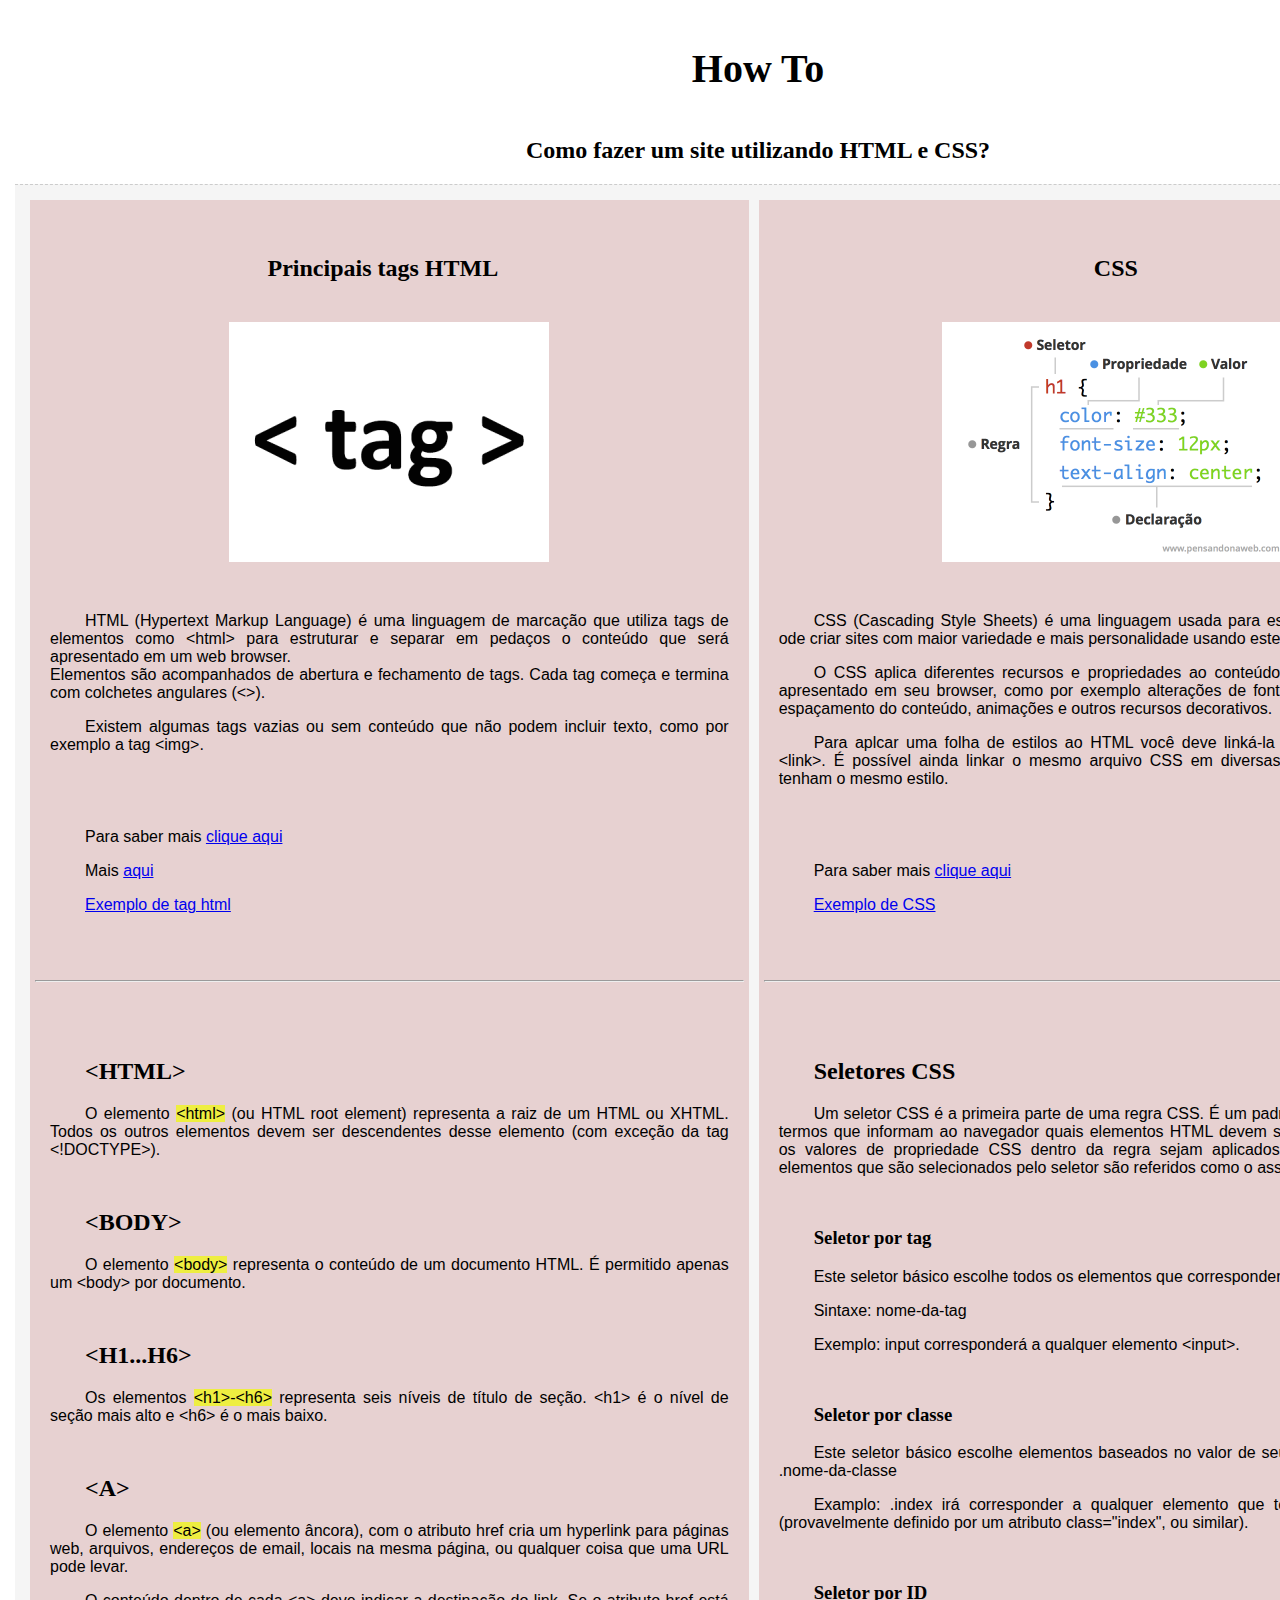
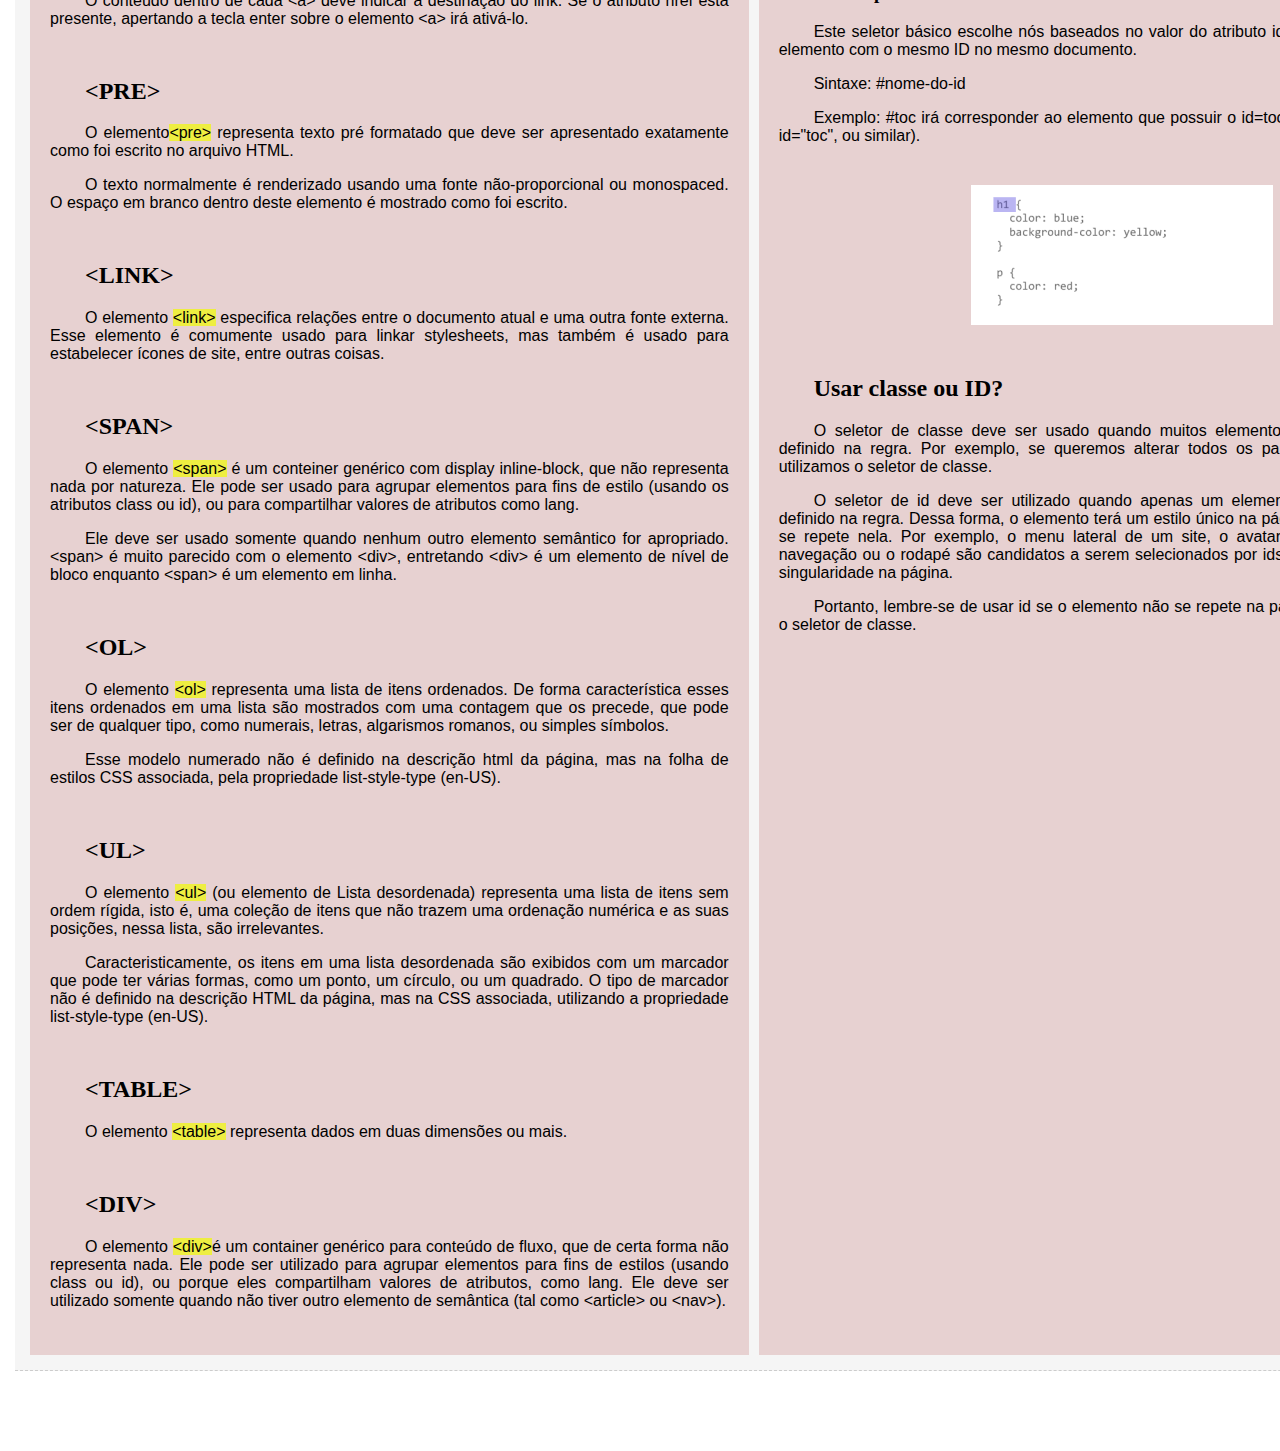
<file: index.html>
<!DOCTYPE html>
<html lang="pt-BR">
<head>
    <meta charset="UTF-8">
    <meta http-equiv="X-UA-Compatible" content="IE=edge">
    <meta name="viewport" content="width=device-width, initial-scale=1.0">
    <title>Projeto Howto</title>
    <link rel="Stylesheet" href="css\estilo.css">
</head>
<body>
    <div class="all">
    <h1>How To</h1>
    <center><h2>Como fazer um site utilizando HTML e CSS?</h2></center>
    <div class="text">
    <div class="html">
        <div class="cont">
        <h2>Principais tags HTML</h2>
        <img src="images\tag.png" alt="tag">
        <div class="cont">
        <p>
            HTML (Hypertext Markup Language) é uma linguagem de marcação que utiliza tags de elementos como &lt;html&gt; para estruturar
            e separar em pedaços o conteúdo que será apresentado em um web browser.<br>
            Elementos são acompanhados de abertura e fechamento de tags. Cada tag começa e termina com colchetes angulares (<>).
        </p>
        <p>
            Existem algumas tags vazias ou sem conteúdo que não podem incluir texto, como por exemplo a tag &lt;img&gt;.
        </p>
        </div>
        <br>
        <p>
            Para saber mais <a href="https://developer.mozilla.org/pt-BR/docs/Glossary/HTML">clique aqui</a>
        </p>
        <p>
            Mais <a href="https://developer.mozilla.org/pt-BR/docs/Learn/Getting_started_with_the_web/HTML_basics">aqui</a>
        </p>
        <p>
            <a href="pages\my_city\index.html">Exemplo de tag html</a>
        </p>
        </div>
        <br><hr><br>
        <div class="cont-0">
        <h2>&lt;HTML&gt;</h2>
        <p>
            O elemento <span class="highlightme">&lt;html&gt;</span> (ou HTML root element) representa a raiz de um HTML ou XHTML. 
            Todos os outros elementos devem ser descendentes desse elemento (com exceção da tag &lt;!DOCTYPE&gt;).
        </p>
        <h2>&lt;BODY&gt;</h2>
        <p>
            O elemento <span class="highlightme">&lt;body&gt;</span> representa o conteúdo de um documento HTML. É permitido apenas 
            um &lt;body&gt; por documento.
        </p>
        <h2>&lt;H1...H6&gt;</h2>
        <p>
            Os elementos <span class="highlightme">&lt;h1&gt;-&lt;h6&gt;</span> representa seis níveis de título de seção. &lt;h1&gt; 
            é o nível de seção mais alto e &lt;h6&gt; é o mais baixo.
        </p>
        <h2>&lt;A&gt;</h2>
        <p>
            O elemento <span class="highlightme">&lt;a&gt;</span> (ou elemento âncora), com o atributo href cria um hyperlink 
            para páginas web, arquivos, endereços de email, locais na mesma página, ou qualquer coisa que uma URL pode levar.
        </p>
        <p>O conteúdo dentro de cada &lt;a&gt; deve indicar a destinação do link. Se o atributo href está presente, apertando a tecla 
            enter sobre o elemento &lt;a&gt; irá ativá-lo.
        </p>
        <h2>&lt;PRE&gt;</h2>
        <p>
            O elemento<span class="highlightme">&lt;pre&gt;</span> representa texto pré formatado que deve ser apresentado exatamente 
            como foi escrito no arquivo HTML.
        </p>
        <p>
            O texto normalmente é renderizado usando uma fonte não-proporcional ou monospaced. O 
            espaço em branco dentro deste elemento é mostrado como foi escrito.
        </p>
        <h2>&lt;LINK&gt;</h2>
        <p>
            O elemento <span class="highlightme">&lt;link&gt;</span> especifica relações entre o documento atual e uma outra fonte 
            externa. Esse elemento é comumente usado para linkar stylesheets, mas também é usado para estabelecer ícones de site, 
            entre outras coisas.
        </p>
        <h2>&lt;SPAN&gt;</h2>
        <p>
            O elemento <span class="highlightme">&lt;span&gt;</span> é um conteiner genérico com display inline-block, que não 
            representa nada por natureza. Ele pode ser usado para agrupar elementos para fins de estilo (usando os atributos class ou id), 
            ou para compartilhar valores de atributos como lang.
        </p>
        <p>
            Ele deve ser usado somente quando nenhum outro elemento semântico for 
            apropriado. &lt;span&gt; é muito parecido com o elemento &lt;div&gt;, entretando &lt;div&gt; é um elemento de nível de bloco enquanto 
            &lt;span&gt; é um elemento em linha.
        </p>
        <h2>&lt;OL&gt;</h2>
        <p>
            O elemento <span class="highlightme">&lt;ol&gt;</span> representa uma lista de itens ordenados. De forma característica esses itens 
            ordenados em uma lista são mostrados com uma contagem que os precede, que pode ser de qualquer tipo, como numerais, letras, 
            algarismos romanos, ou simples símbolos.
        </p>
        <p>
            Esse modelo numerado não é definido na descrição html da página, mas na folha de estilos 
            CSS associada, pela propriedade list-style-type (en-US). 
        </p>
        <h2>&lt;UL&gt;</h2>
        <p>
            O elemento <span class="highlightme">&lt;ul&gt;</span> (ou elemento de Lista desordenada) representa uma lista de itens sem 
            ordem rígida, isto é, uma coleção de itens que não trazem uma ordenação numérica e as suas posições, nessa lista, são 
            irrelevantes. 
        </p>
        <p>
            Caracteristicamente, os itens em uma lista desordenada são exibidos com um marcador que pode ter várias formas, 
            como um ponto, um círculo, ou um quadrado. O tipo de marcador não é definido na descrição HTML da página, mas na CSS associada, 
            utilizando a propriedade list-style-type (en-US).
        </p>
        <h2>&lt;TABLE&gt;</h2>
        <p>
            O elemento <span class="highlightme">&lt;table&gt;</span> representa dados em duas dimensões ou mais.
        </p>
        <h2>&lt;DIV&gt;</h2>
        <p>
            O elemento <span class="highlightme">&lt;div&gt;</span>é um container genérico para conteúdo de fluxo, que de certa forma não 
            representa nada. Ele pode ser utilizado para agrupar elementos para fins de estilos (usando class ou id), ou porque eles 
            compartilham valores de atributos, como lang. Ele deve ser utilizado somente quando não tiver outro elemento de semântica 
            (tal como &lt;article&gt; ou &lt;nav&gt;).
        </p>
        </div>
    </div>
    
    <div class="css">
        <div class="cont">
        <h2>CSS</h2>
        <img src="images\css_a.png" alt="tag">
        <div class="cont">
        <p>
            CSS (Cascading Style Sheets) é uma linguagem usada para estilizar páginas web. Você ode criar sites com maior variedade e 
            mais personalidade usando este recurso.
        </p>
        <p>
            O CSS aplica diferentes recursos e propriedades ao conteúdo do documento que será apresentado em seu browser, como por exemplo 
            alterações de fonte, cor, tamanho de texto, espaçamento do conteúdo, animações e outros recursos decorativos.
        </p>
        <p>
            Para aplcar uma folha de estilos ao HTML você deve linká-la no arquivo usando a tag &lt;link&gt;. É possível ainda linkar o 
            mesmo arquivo CSS em diversas páginas para que todas tenham o mesmo estilo.
        </p>
        </div>
        <br>
        <p>
            Para saber mais <a href="https://developer.mozilla.org/pt-BR/docs/Glossary/CSS">clique aqui</a><br>
        </p>
        <p>
            <a href="pages\my_city\index.html">Exemplo de CSS</a>
        </p>
        </div>
        <br><hr><br>
        <div class="cont-0">
        <h2>Seletores CSS</h2>
        <p>
            Um seletor CSS é a primeira parte de uma regra CSS. É um padrão de elementos e outros termos que informam ao navegador quais 
            elementos HTML devem ser selecionados para que os valores de propriedade CSS dentro da regra sejam aplicados a eles. O elemento 
            ou elementos que são selecionados pelo seletor são referidos como o assunto do seletor.
        </p>
        <h3>Seletor por tag</h3>
        <p>Este seletor básico escolhe todos os elementos que correspondem ao nome fornecido.</p>
        <p>Sintaxe: nome-da-tag</p>
        <p>Exemplo: input corresponderá a qualquer elemento &lt;input&gt;.</p>
        </p>
        <h3>Seletor por classe</h3>
        <p>Este seletor básico escolhe elementos baseados no valor de seu atributo classe. Sintaxe: .nome-da-classe</p>
        <p>Examplo: .index irá corresponder a qualquer elemento que tenha o índice de classe (provavelmente definido por um atributo 
            class="index", ou similar).</p>
        <h3>Seletor por ID</h3>
        <p>Este seletor básico escolhe nós baseados no valor do atributo id. Deve existir apenas um elemento com o mesmo ID no 
            mesmo documento.</p>
        <p>Sintaxe: #nome-do-id</p>
        <p>Exemplo: #toc irá corresponder ao elemento que possuir o id=toc (definido por um atributo id="toc", ou similar).</p>
        </p>
        <img src="images\seletor.png" alt="seletor">
        <h2>Usar classe ou ID?</h2>
        <p>
            O seletor de classe deve ser usado quando muitos elementos compartilham do estilo definido na regra. Por exemplo, se queremos 
            alterar todos os parágrafos em uma página utilizamos o seletor de classe.
        </p>
        <p>
            O seletor de id deve ser utilizado quando apenas um elemento deve receber o estilo definido na regra. Dessa forma, o elemento 
            terá um estilo único na página e geralmente ele não se repete nela. Por exemplo, o menu lateral de um site, o avatar do usuário 
            na barra de navegação ou o rodapé são candidatos a serem selecionados por ids e não classes, dada sua singularidade na página.</p>
        <p>Portanto, lembre-se de usar id se o elemento não se repete na página. Em outro caso, use o seletor de classe.
        </p>
        </div>
        <br>
    </div>
    </div>
    </div>
</body>
</html>
</file>
